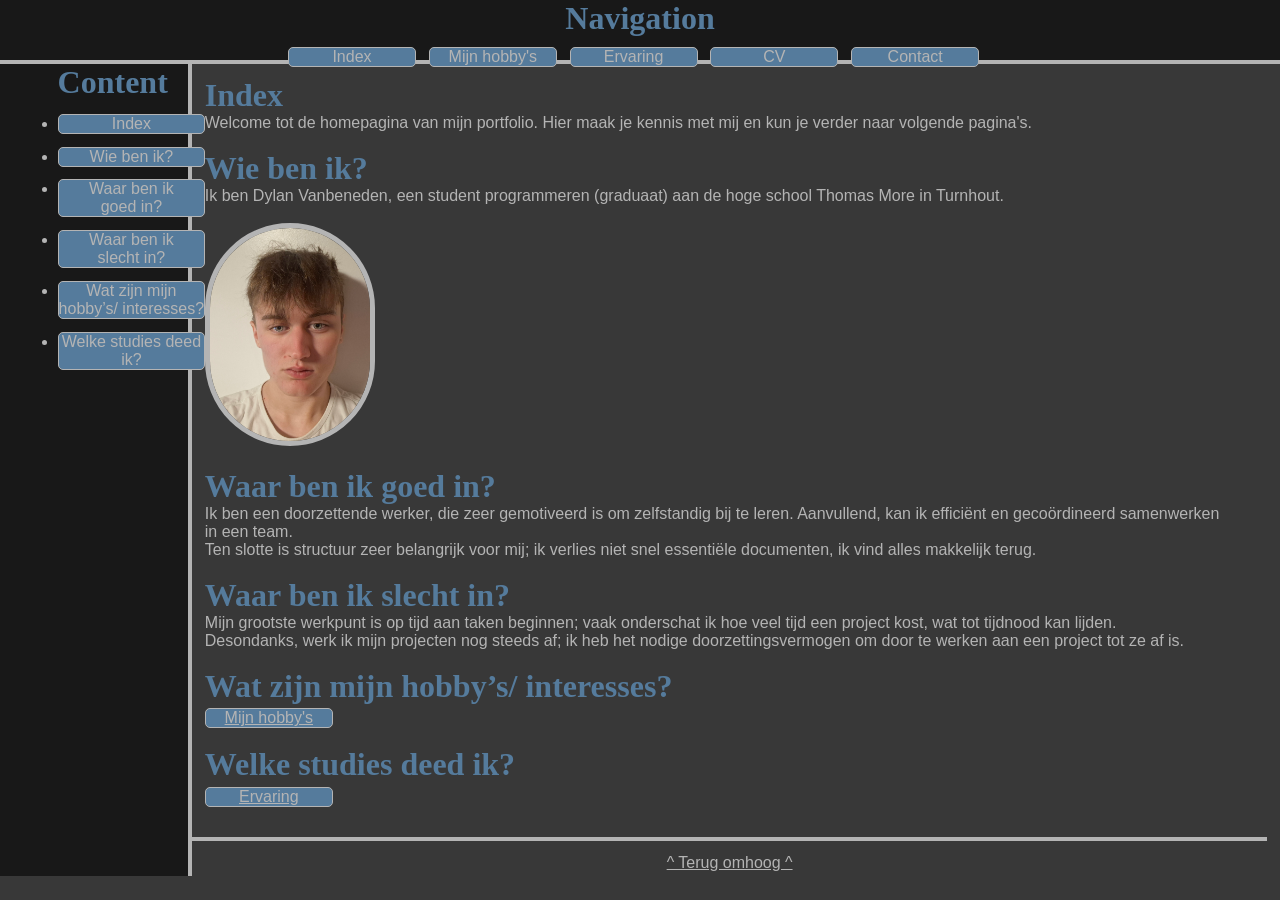
<file: index.html>
<!-- URL website: r1106233.be -->
<!-- URL github repo: https://github.com/VanbenedenDylan/Project1 -->

<!DOCTYPE html>
<html lang="nl">

<head>
    <meta charset="UTF-8">
    <title> Home </title>
    <link rel="icon" type="image/x-icon" href="img/favicon.ico">
    <meta name="viewport" content="width=device-width, initial-scale=1.0">
    <link rel="stylesheet" href="stijl.css">
    <meta name="description" content="Welkom tot de indexpagina van mijn portfolio, hier kun je all het content vinden.">
</head>

<Body>
<div id="navbar">
    <div id="navtitle">
    <h1 class="title" id="nav"> Navigation</h1>
     </div>
    <div id="navbuttons">
        <div id="nav1"> <a href="index.html" class="navbuttontop">Index</a> </div>
        <div id="nav2"> <a href="hobby.html" class="navbuttontop">Mijn hobby's</a></div>
        <div id="nav3"> <a href="ervaring.html" class="navbuttontop">Ervaring</a></div>
        <div id="nav4"> <a href="cv.html" class="navbuttontop">CV</a></div>
        <div id="nav5"> <a href="contact.html" class="navbuttontop">Contact</a></div>
    </div>
</div>
<div id="inclusief-alles">
<div id="linkerbox">
    <div id="content">
    <h1 class="title"> Content</h1>
    <ul>
        <li> <a href="#indexintro" class="nav-button">Index</a></li>
        <li> <a href="#wiebenik" class="nav-button">Wie ben ik?</a></li>
        <li> <a href="#waarbenikgoedin" class="nav-button">Waar ben ik <br>
            goed in?</a></li>
        <li> <a href="#waarbenikslechtin" class="nav-button">Waar ben ik <br>
            slecht in?</a></li>
        <li> <a href="#hobbyinteresses" class="nav-button">Wat zijn mijn <br>
            hobby’s/ interesses?</a></li>
        <li> <a href="#studies" class="nav-button">Welke studies deed<br> ik?</a></li>
    </ul>
    </div>
</div>
<div id="rechterbox">
<div class="textsectie">
    <div>
        <h1 id="indexintro" class="title"> Index</h1>
        <p> Welcome tot de homepagina van mijn portfolio. Hier maak je kennis met mij en kun je verder naar volgende pagina's.</p>
        <br>
    </div>
    <div>
        <h1 id="wiebenik" class="title">Wie ben ik?</h1>
        <p> Ik ben Dylan Vanbeneden, een student programmeren (graduaat) aan de hoge school Thomas More in Turnhout.
            <br> <br>
        </p>
        </div> 
        <div> 
        <img src="img/selfiedv.jpg" alt = "Foto Bastion" title = "TD20 Bastion" class="img" width="170" style="border-radius: 10000px;"> 
        <br> <br>
        </div> 

    <div>
        <h1 id="waarbenikgoedin" class="title"> Waar ben ik goed in?</h1>
        <p> Ik ben een doorzettende werker, die zeer gemotiveerd is om zelfstandig bij te leren. Aanvullend, kan ik efficiënt en gecoördineerd samenwerken in een team. <br>
            Ten slotte is structuur zeer belangrijk voor mij; ik verlies niet snel essentiële documenten, ik vind alles makkelijk terug. </p>
        <br>
    </div>

    <div>
        <h1 id="waarbenikslechtin" class="title"> Waar ben ik slecht in?</h1>
        <p>
            Mijn grootste werkpunt is op tijd aan taken beginnen; vaak onderschat ik hoe veel tijd een project kost, wat tot tijdnood kan lijden. <br>Desondanks, werk ik mijn projecten nog steeds af; ik heb het nodige doorzettingsvermogen om door te werken aan een project tot ze af is.
        </p>
        <br>
    </div>

    <div>
        <h1 id="#hobbyinteresses" class="title"> Wat zijn mijn hobby’s/ interesses?</h1>
        <div style="max-width: 10vw;"><a href="hobby.html" class="navbuttontop" style="text-decoration: underline;">Mijn hobby's</a></div>
        <br>
    </div>

    <div>
        <h1 id="#studies" class="title"> Welke studies deed ik?</h1>
        <div style="max-width: 10vw;"><a href="ervaring.html" class="navbuttontop" style="text-decoration: underline;">Ervaring</a></div>
        <br>
    </div>
    </div>
<div id="onderbox">
<div id="onderboxtext">
    <a href="#wiebenik" id="omhoogknop">^ Terug omhoog ^ </a>
</div>
</div>
</div>
</div>
</Body>

</html>
</file>
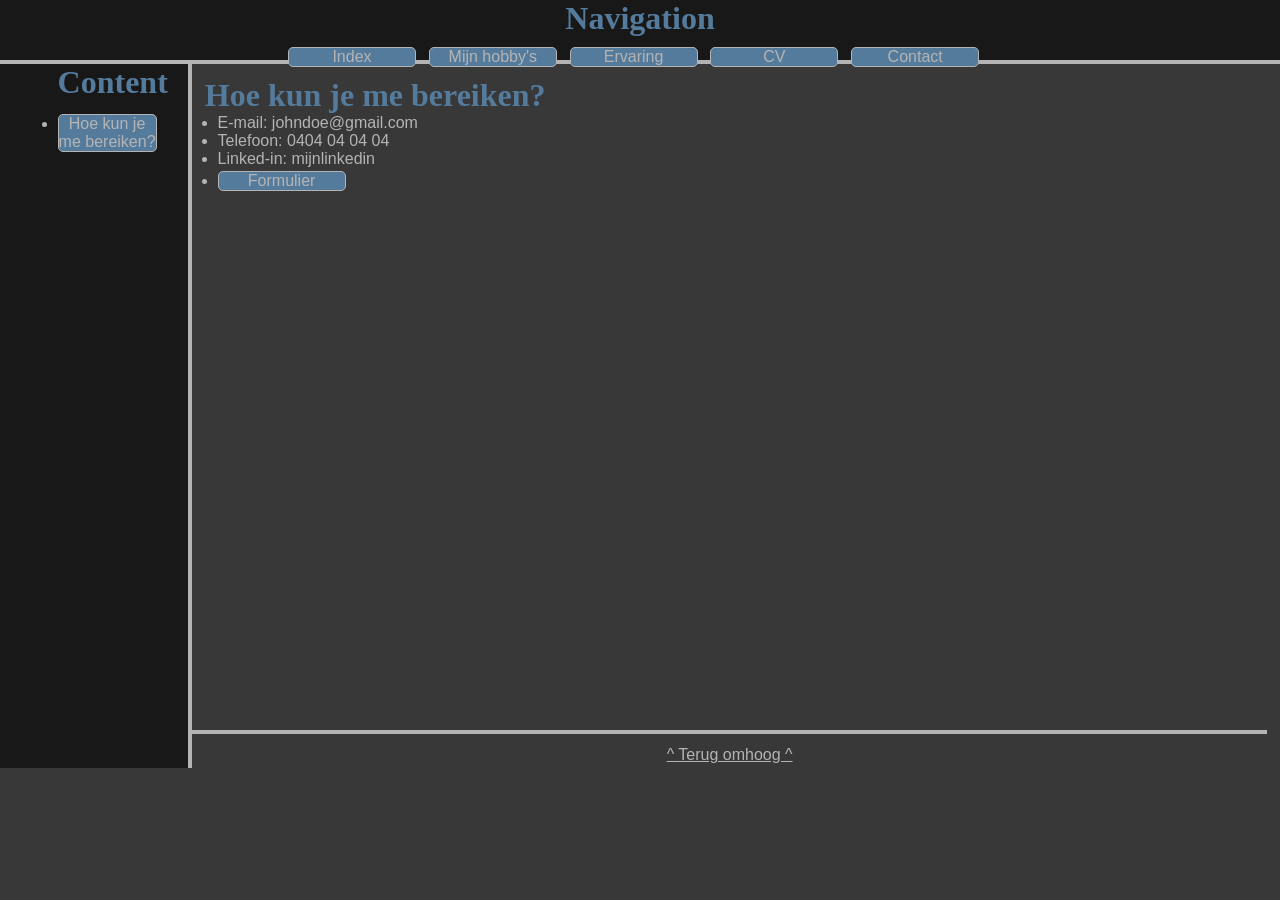
<file: contact.html>
<!-- URL website: r1106233.be -->
<!-- URL github repo: https://github.com/VanbenedenDylan/Project1 -->

<!DOCTYPE html>
<html lang="nl">

<head>
    <meta charset="UTF-8">
    <title> Contact </title>
    <link rel="stylesheet" href="stijl.css">
    <link rel="icon" type="image/x-icon" href="img/favicon.ico">
    <meta name="viewport" content="width=device-width, initial-scale=1.0">
    <meta name="description" content="">
</head>

<Body>
<div id="navbar">
        <div id="navtitle">
        <h1 class="title" id="nav"> Navigation</h1>
        </div>
        <div id="navbuttons">
            <div id="nav1"> <a href="index.html" class="navbuttontop">Index</a> </div>
            <div id="nav2"> <a href="hobby.html" class="navbuttontop">Mijn hobby's</a></div>
            <div id="nav3"> <a href="ervaring.html" class="navbuttontop">Ervaring</a></div>
            <div id="nav4"> <a href="cv.html" class="navbuttontop">CV</a></div>
            <div id="nav5"> <a href="contact.html" class="navbuttontop">Contact</a></div>
        </div>
    </div>
    <div id="inclusief-alles">
    <div id="linkerbox">
        <div id="content">
        <h1 class="title"> Content<br></h1>
        <ul>
            <li><a href="#hoebereiken" class="nav-button">Hoe kun je
                <br> me bereiken? </a><br></li>
        </ul>
        </div>
    </div>
    <div id="rechterbox">
    <div class="textsectie">
        <div> 
            <h1 id="hoebereiken" class="title"> Hoe kun je me bereiken?</h1>
            <ul style="margin-left: 1vw;"> 
                <li> E-mail: johndoe@gmail.com</li>
                <li> Telefoon: 0404 04 04 04</li>    
                <li> Linked-in: mijnlinkedin</li>
                <li> <div id="formulier"> <a href="formulier.html" class="navbuttontop" style="max-width: 5vw;">Formulier</a></div> </li>
            </ul>
        </div>
    </div>
    <div id="onderbox">
    <div id="onderboxtext">
        <a href="#hoebereiken" id="omhoogknop">^ Terug omhoog ^ </a>
    </div>
    </div>
    </div>
    </div>
</Body>

</html>
</file>
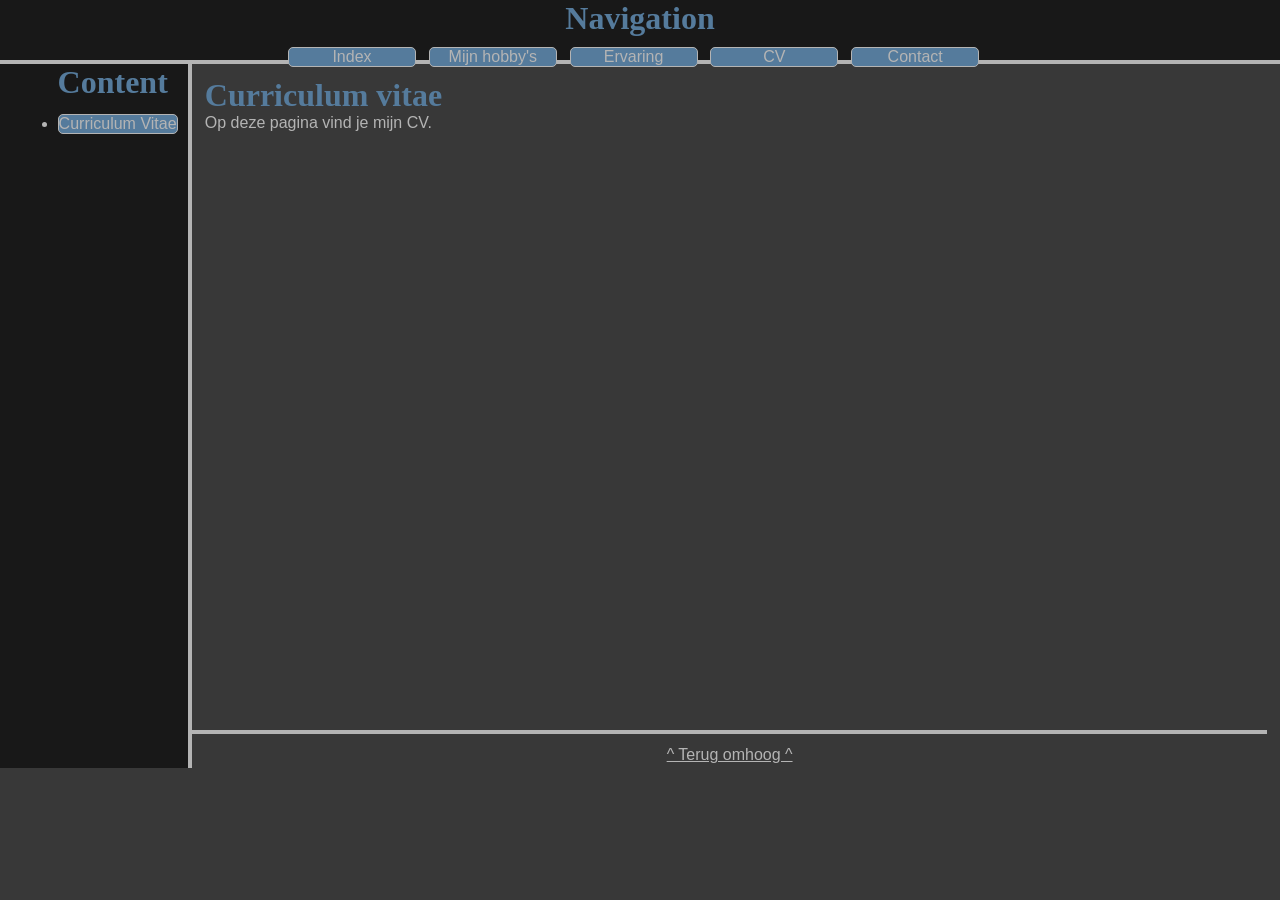
<file: cv.html>
<!-- URL website: r1106233.be -->
<!-- URL github repo: https://github.com/VanbenedenDylan/Project1 -->

<!DOCTYPE html>
<html lang="nl">

<head>
    <meta charset="UTF-8">
    <title> Curriculum Vitae </title>
    <link rel="stylesheet" href="stijl.css">
    <link rel="icon" type="image/x-icon" href="img/favicon.ico">
    <meta name="description" content="">
</head>

<Body>
<div id="navbar">
    <div id="navtitle">
    <h1 class="title" id="nav"> Navigation</h1>
    </div>
    <div id="navbuttons">
        <div id="nav1"> <a href="index.html" class="navbuttontop">Index</a> </div>
        <div id="nav2"> <a href="hobby.html" class="navbuttontop">Mijn hobby's</a></div>
        <div id="nav3"> <a href="ervaring.html" class="navbuttontop">Ervaring</a></div>
        <div id="nav4"> <a href="cv.html" class="navbuttontop">CV</a></div>
        <div id="nav5"> <a href="contact.html" class="navbuttontop">Contact</a></div>
    </div>
</div>
<div id="inclusief-alles">
<div id="linkerbox">
    <div id="content">
    <h1 class="title"> Content<br></h1>
    <ul>
        <li> <a href="#curriculum" class="nav-button">Curriculum Vitae</a></li>
    </ul>
    </div>
</div>
<div id="rechterbox">
<div class="textsectie">
        <div> <h1 id="curriculum" class="title">Curriculum vitae</h1>
            <p> Op deze pagina vind je mijn CV.</p>
        </div>
</div>
<div id="onderbox">
<div id="onderboxtext">
    <a href="#curriculum" id="omhoogknop">^ Terug omhoog ^ </a>
</div>
</div>
</div>
</div>
</Body>

</html>
</file>
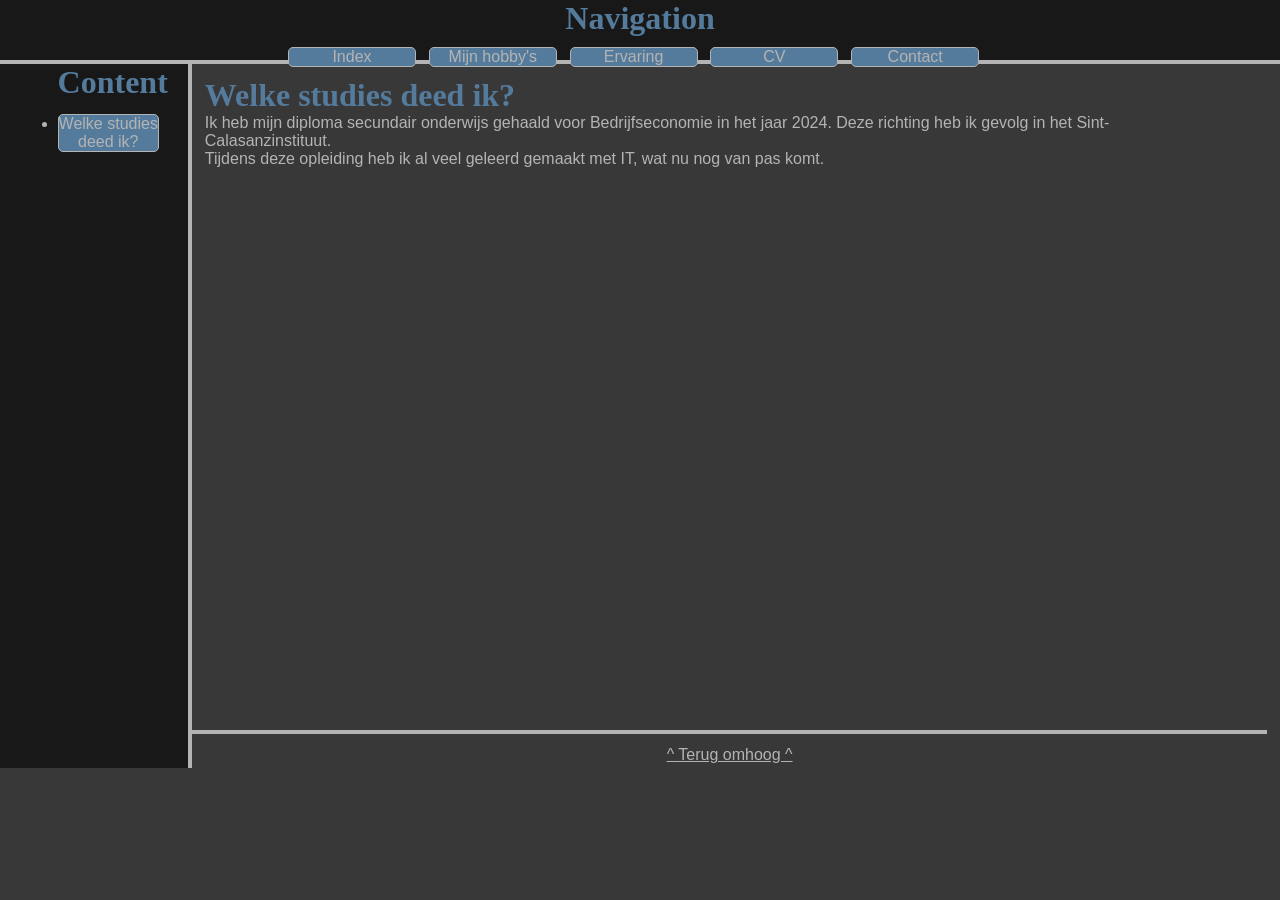
<file: ervaring.html>
<!-- URL website: r1106233.be -->
<!-- URL github repo: https://github.com/VanbenedenDylan/Project1 -->

<!DOCTYPE html>
<html lang="nl">

<head>
    <meta charset="UTF-8">
    <title> Ervaring </title>
    <link rel="stylesheet" href="stijl.css">
    <link rel="icon" type="image/x-icon" href="img/favicon.ico">
    <meta name="viewport" content="width=device-width, initial-scale=1.0">
    <meta name="description" content="">
</head>

<Body>
<div id="navbar">
        <div id="navtitle">
        <h1 class="title" id="nav"> Navigation</h1>
        </div>
        <div id="navbuttons">
            <div id="nav1"> <a href="index.html" class="navbuttontop">Index</a> </div>
            <div id="nav2"> <a href="hobby.html" class="navbuttontop">Mijn hobby's</a></div>
            <div id="nav3"> <a href="ervaring.html" class="navbuttontop">Ervaring</a></div>
            <div id="nav4"> <a href="cv.html" class="navbuttontop">CV</a></div>
            <div id="nav5"> <a href="contact.html" class="navbuttontop">Contact</a></div>
        </div>
    </div>
    <div id="inclusief-alles">
    <div id="linkerbox">
        <div id="content">
        <h1 class="title"> Content <br></h1>
        <ul>
            <li> <a href="#studies" class="nav-button">Welke studies <br>deed ik?</a></li>
        </ul>
        </div>
    </div>
    <div id="rechterbox">
    <div class="textsectie">
    <div>
        <h1 id="studies" class="title"> Welke studies deed ik?</h1>
        <p> Ik heb mijn diploma secundair onderwijs gehaald voor Bedrijfseconomie in het jaar 2024. Deze richting heb ik gevolg in het Sint-Calasanzinstituut. <br>
        Tijdens deze opleiding heb ik al veel geleerd gemaakt met IT, wat nu nog van pas komt.</p>
    </div>
    </div>
    <div id="onderbox">
    <div id="onderboxtext">
        <a href="#studies" id="omhoogknop">^ Terug omhoog ^ </a>
    </div>
    </div>
    </div>
    </div>
</Body>

</html>
</file>
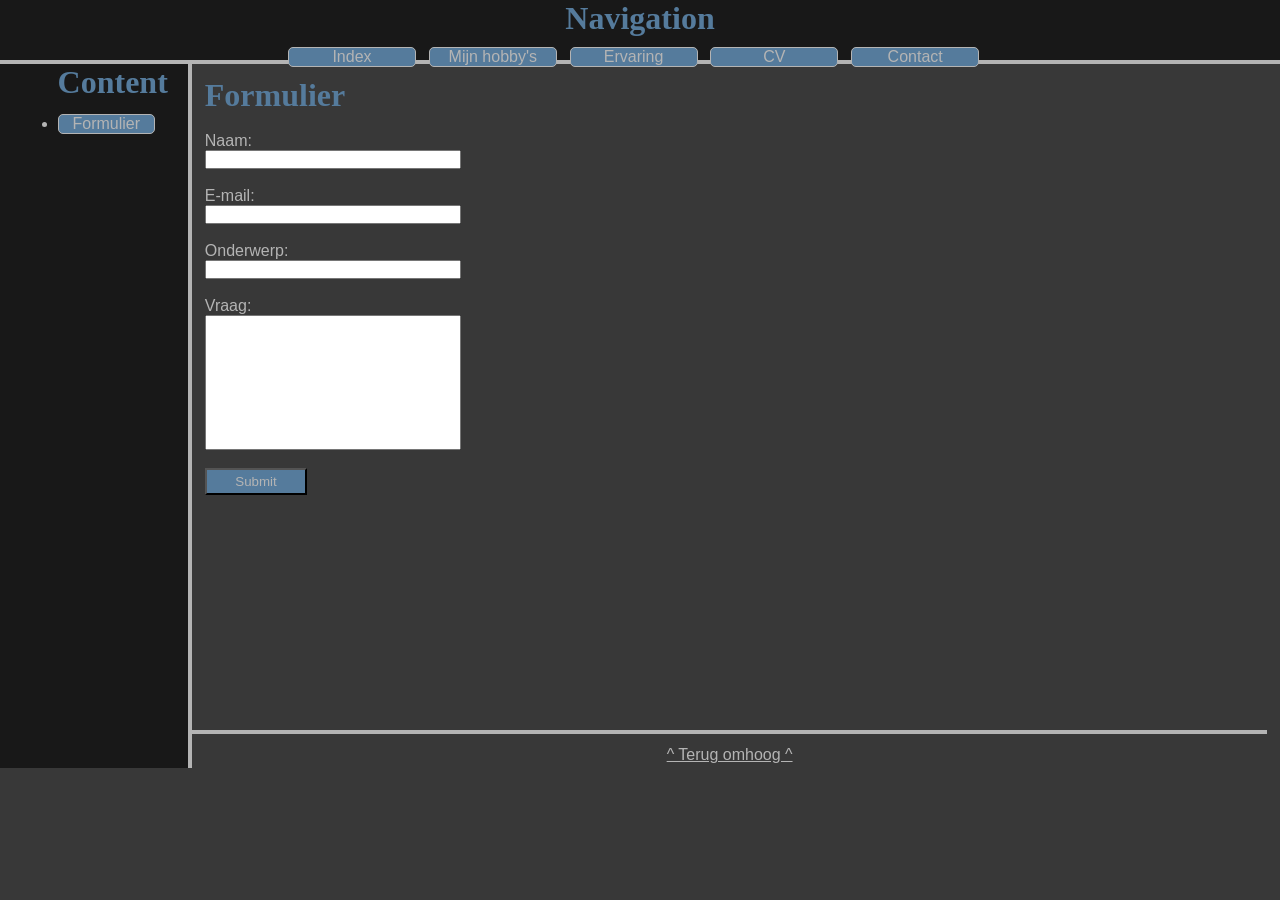
<file: formulier.html>
<!-- URL website: r1106233.be -->
<!-- URL github repo: https://github.com/VanbenedenDylan/Project1 -->

<!DOCTYPE html>
<html lang="nl">

<head>
    <meta charset="UTF-8">
    <title> Ervaring </title>
    <link rel="stylesheet" href="stijl.css">
    <link rel="icon" type="image/x-icon" href="img/favicon.ico">
    <meta name="viewport" content="width=device-width, initial-scale=1.0">
    <meta name="description" content="">
</head>

<Body>
<div id="navbar">
        <div id="navtitle">
        <h1 class="title" id="nav"> Navigation</h1>
        </div>
        <div id="navbuttons">
            <div id="nav1"> <a href="index.html" class="navbuttontop">Index</a> </div>
            <div id="nav2"> <a href="hobby.html" class="navbuttontop">Mijn hobby's</a></div>
            <div id="nav3"> <a href="ervaring.html" class="navbuttontop">Ervaring</a></div>
            <div id="nav4"> <a href="cv.html" class="navbuttontop">CV</a></div>
            <div id="nav5"> <a href="contact.html" class="navbuttontop">Contact</a></div>
        </div>
    </div>
    <div id="inclusief-alles">
    <div id="linkerbox">
        <div id="content">
        <h1 class="title"> Content</h1>
        <ul>
            <li> <a href="#formulier" class="nav-button">Formulier</a></li>
        </ul>
        </div>
    </div>
    <div id="rechterbox">
    <div class="textsectie">
    <div>
        <h1 id="formulier" class="title">Formulier</h1>
        <br>
        <form action="POST">
            <div><label for="naam">Naam: </label> <br>
                <input type="text" id="naam" name="naam" style="min-width: 20vw;"> </div>
            <br>
            <div><label for="mailadress">E-mail: </label> <br>
                <input type="text" id="mailadress" name="mailadress" style="min-width: 20vw;"> </div>
            <br>
            <div><label for="onderwerp">Onderwerp: </label> <br>
                <input type="text" id="onderwerp" name="onderwerp" style="min-width: 20vw;"> </div>
            <br>
            <div><label for="tekstveld">Vraag: </label> <br>
                <input type="text" id="tekstveld" name="tekstveld" style="min-width: 20vw; min-height: 15vh;"> </div>
            <br>
            <div> 
                <input type="submit" style="background-color: #557b9c; color: rgb(180, 180, 180); min-width: 8vw; min-height: 3vh;"> </div>
            <br>
        </form>
    </div>
    </div>
    <div id="onderbox">
    <div id="onderboxtext">
        <a href="#formulier" id="omhoogknop">^ Terug omhoog ^ </a>
    </div>
    </div>
    </div>
    </div>
</Body>

</html>
</file>
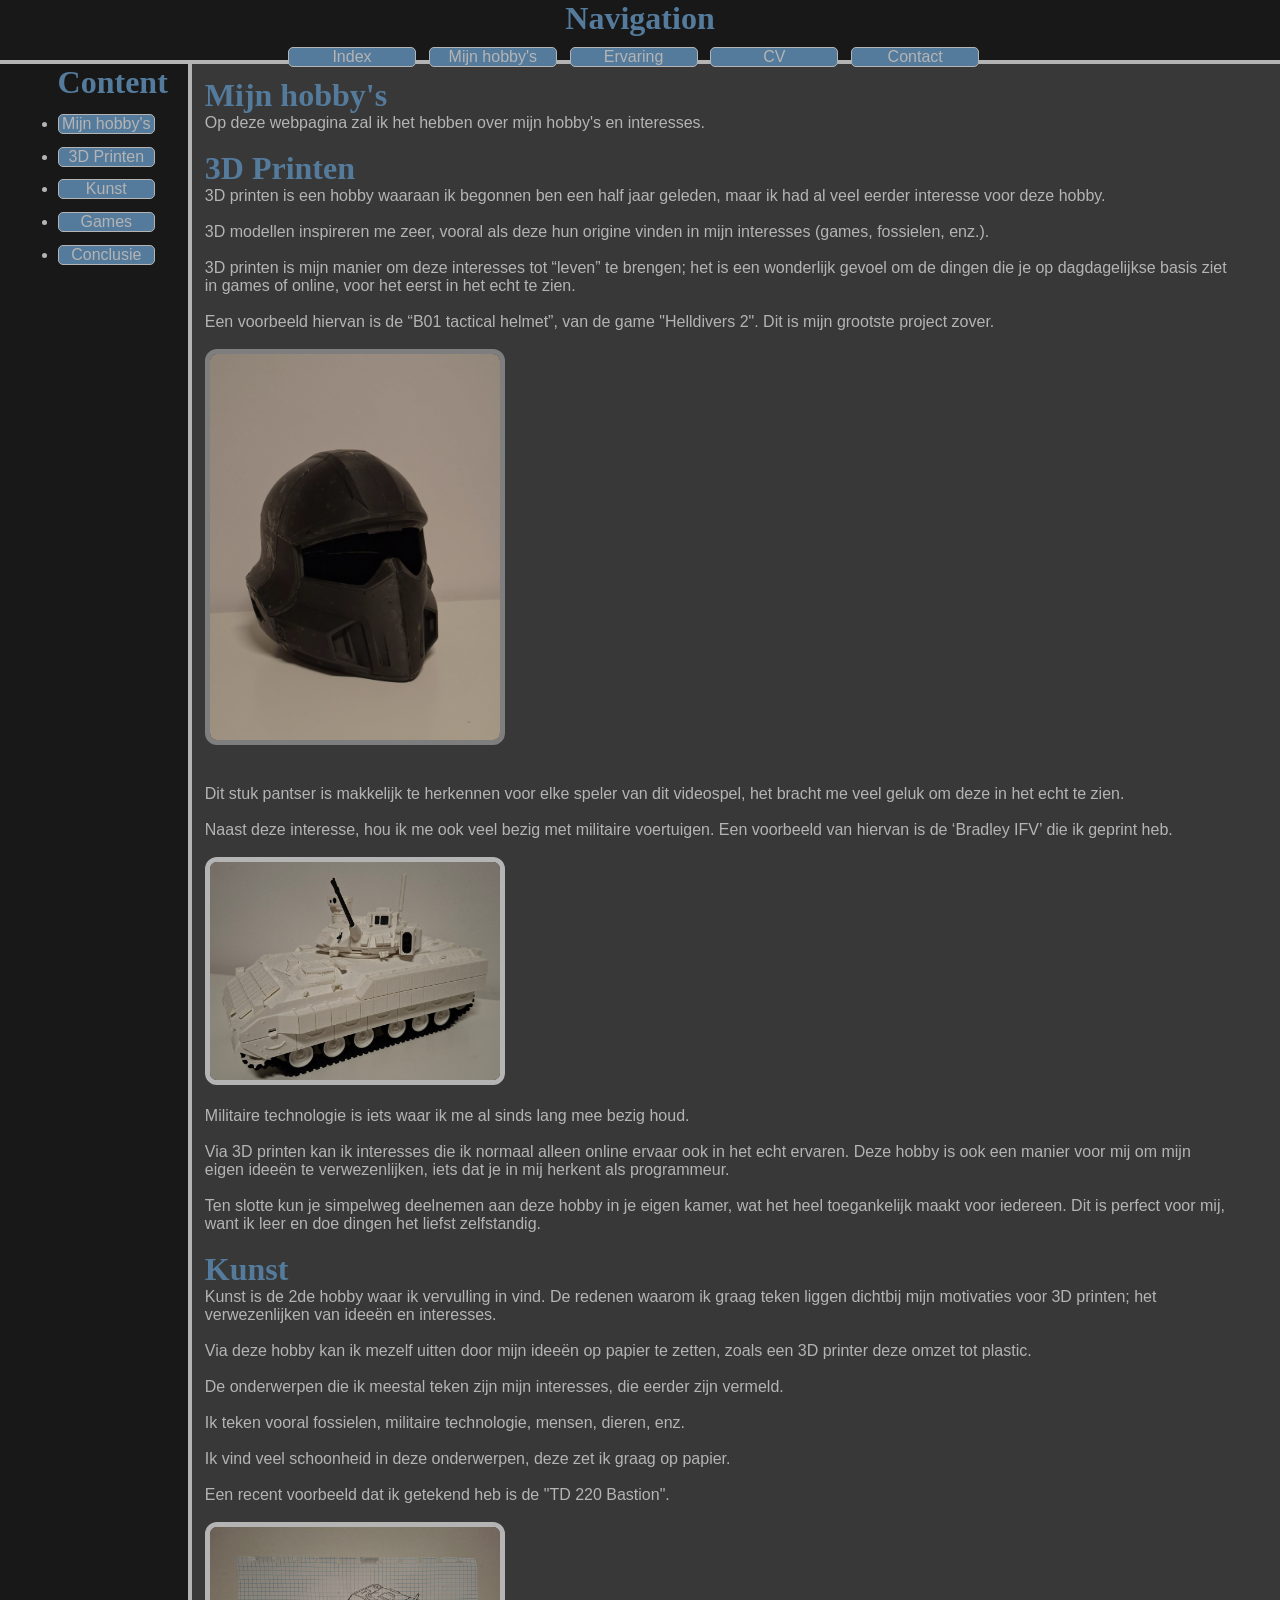
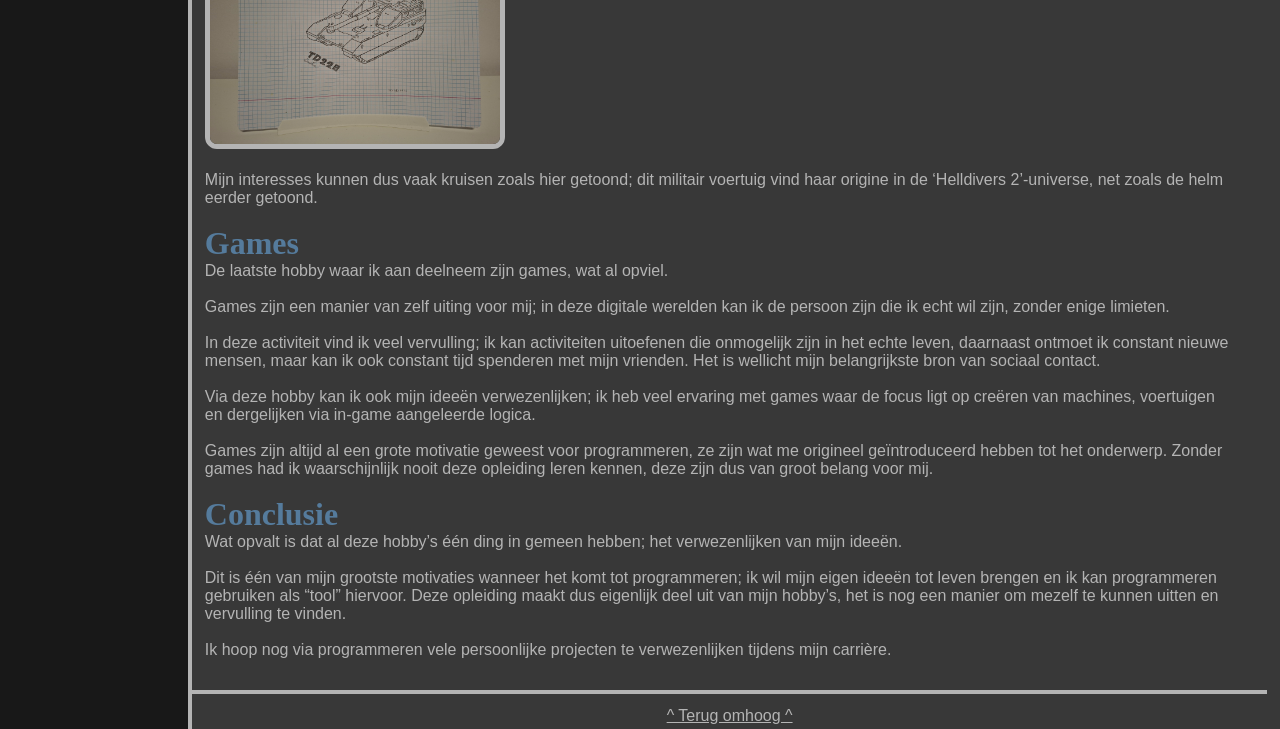
<file: hobby.html>
<!-- URL website: r1106233.be -->
<!-- URL github repo: https://github.com/VanbenedenDylan/Project1 -->

<!DOCTYPE html>
<html lang="nl">

<head>
    <meta charset="UTF-8">
    <title> Hobby's </title>
    <link rel="stylesheet" href="stijl.css">
    <link rel="icon" type="image/x-icon" href="img/favicon.ico">
    <meta name="viewport" content="width=device-width, initial-scale=1.0">
    <meta name="description" content="">
</head>

<Body>
    <div id="navbar">
        <div id="navtitle">
        <h1 class="title" id="nav"> Navigation</h1>
        </div>
        <div id="navbuttons">
            <div id="nav1"> <a href="index.html" class="navbuttontop">Index</a> </div>
            <div id="nav2"> <a href="hobby.html" class="navbuttontop">Mijn hobby's</a></div>
            <div id="nav3"> <a href="ervaring.html" class="navbuttontop">Ervaring</a></div>
            <div id="nav4"> <a href="cv.html" class="navbuttontop">CV</a></div>
            <div id="nav5"> <a href="contact.html" class="navbuttontop">Contact</a></div>
        </div>
    </div>
    <div id="inclusief-alles">
    <div id="linkerbox">
        <div id="content">
        <h1 class="title"> Content<br></h1>
        <ul> 
            <li> <a href="#mijnhobbys" class="nav-button">Mijn hobby's</a></li>
            <li> <a href="#3dprinten" class="nav-button">3D Printen</a></li>
            <li> <a href="#kunst" class="nav-button">Kunst</a></li>
            <li> <a href="#games" class="nav-button">Games</a></li>
            <li> <a href="#conclusie" class="nav-button">Conclusie</a></li>
        </ul>
        </div>
    </div>
    <div id="rechterbox">
    <div class="textsectie">
    <div>
    <h1 id="mijnhobbys" class="title"> Mijn hobby's </h1>
    <div>
    <p> Op deze webpagina zal ik het hebben over mijn hobby's en interesses.</p>
    <br>
    </div>
    </div>
    <div>
    <h1 id="3dprinten" class="title"> 3D Printen </h1>
    <div class="texthobby">
        <p>
        3D printen is een hobby waaraan ik begonnen ben een half jaar geleden, maar ik had al veel eerder interesse voor deze hobby.
        <br> <br>
        3D modellen inspireren me zeer, vooral als deze hun origine vinden in mijn interesses (games, fossielen, enz.). 
        <br> <br>
        3D printen is mijn manier om deze interesses tot “leven” te brengen; het is een wonderlijk gevoel om de dingen die je op dagdagelijkse basis ziet in games of online, voor het eerst in het echt te zien.
        <br> <br>
        Een voorbeeld hiervan is de “B01 tactical helmet”, van de game "Helldivers 2". Dit is mijn grootste project zover.
        <br> <br>
        <div id="divimg1">
            <img src="img/b01_tactical_helmet.jpg" alt = "Foto B01 tactical helmet" title = "B01 Tactical Helmet" class="img" width="300" style="filter:brightness(70%) ">
        </div>
        <p>
        <br> <br>
        Dit stuk pantser is makkelijk te herkennen voor elke speler van dit videospel, het bracht me veel geluk om deze in het echt te zien.
        <br> <br>
        Naast deze interesse, hou ik me ook veel bezig met militaire voertuigen. 
        Een voorbeeld van hiervan is de ‘Bradley IFV’ die ik geprint heb.
        <br> <br>
        <img src="img/bradley_ifv.jpg" alt = "Foto Bradley IFV" title = "Bradley IFV" class="img"  width="300"> 
        <br> <br>
        Militaire technologie is iets waar ik me al sinds lang mee bezig houd.
        <br> <br>
        Via 3D printen kan ik interesses die ik normaal alleen online ervaar ook in het echt ervaren. Deze hobby is ook een manier voor mij om mijn eigen ideeën te verwezenlijken, iets dat je in mij herkent als programmeur.
        <br> <br>
        Ten slotte kun je simpelweg deelnemen aan deze hobby in je eigen kamer, wat het heel toegankelijk maakt voor iedereen. Dit is perfect voor mij, want ik leer en doe dingen het liefst zelfstandig.
        <br> <br>
        </p>
        </div>
    </div>

    <div>
    <h1 id="kunst" class="title"> Kunst</h1>
    <div class="texthobby">
    <p>
        Kunst is de 2de hobby waar ik vervulling in vind. De redenen waarom ik graag teken liggen dichtbij mijn motivaties voor 3D printen; het verwezenlijken van ideeën en interesses.
        <br> <br>
        Via deze hobby kan ik mezelf uitten door mijn ideeën op papier te zetten, zoals een 3D printer deze omzet tot plastic.
        <br> <br>
        De onderwerpen die ik meestal teken zijn mijn interesses, die eerder zijn vermeld.
        <br> <br>
        Ik teken vooral fossielen, militaire technologie, mensen, dieren, enz.
        <br> <br>
        Ik vind veel schoonheid in deze onderwerpen, deze zet ik graag op papier.
        <br> <br>
        Een recent voorbeeld dat ik getekend heb is de "TD 220 Bastion".
        <br> <br>
        <img src="img/td220_bastion.jpg" alt = "Foto Bastion" title = "TD20 Bastion" class="img" width="300"> 
        <br> <br>
        Mijn interesses kunnen dus vaak kruisen zoals hier getoond; dit militair voertuig vind haar origine in de ‘Helldivers 2’-universe, net zoals de helm eerder getoond.
        <br> <br>
    </p>
    </div>
    </div>

    <div>
    <h1 id="games" class="title"> Games</h1>
    <div id="texthobby">
    <p>
        De laatste hobby waar ik aan deelneem zijn games, wat al opviel.
        <br> <br>
        Games zijn een manier van zelf uiting voor mij; in deze digitale werelden kan ik de persoon zijn die ik echt wil zijn, zonder enige limieten. 
        <br> <br>
        In deze activiteit vind ik veel vervulling; ik kan activiteiten uitoefenen die onmogelijk zijn in het echte leven, daarnaast ontmoet ik constant nieuwe mensen, maar kan ik ook constant tijd spenderen met mijn vrienden. Het is wellicht mijn belangrijkste bron van sociaal contact.
        <br> <br>
        Via deze hobby kan ik ook mijn ideeën verwezenlijken; ik heb veel ervaring met games waar de focus ligt op creëren van machines, voertuigen en dergelijken via in-game aangeleerde logica.
        <br> <br>
        Games zijn altijd al een grote motivatie geweest voor programmeren, ze zijn wat me origineel geïntroduceerd hebben tot het onderwerp. Zonder games had ik waarschijnlijk nooit deze opleiding leren kennen, deze zijn dus van groot belang voor mij.
        <br> <br>
    </p>
    </div>
    </div>

    <div>
    <h1 id="conclusie" class="title"> Conclusie</h1>
    <div class="texthobby">
    <p>
        Wat opvalt is dat al deze hobby’s één ding in gemeen hebben; het verwezenlijken van mijn ideeën. 
        <br> <br>
        Dit is één van mijn grootste motivaties wanneer het komt tot programmeren; ik wil mijn eigen ideeën tot leven brengen en ik kan programmeren gebruiken als “tool” hiervoor. Deze opleiding maakt dus eigenlijk deel uit van mijn hobby’s, het is nog een manier om mezelf te kunnen uitten en vervulling te vinden.
        <br> <br>
        Ik hoop nog via programmeren vele persoonlijke projecten te verwezenlijken tijdens mijn carrière.
        <br> <br>
    </p>
    </div>
    </div>
    </div>
    <div id="onderbox">
    <div id="onderboxtext">
        <a href="#mijnhobbys" id="omhoogknop">^ Terug omhoog ^ </a>
    </div>
    </div>
    </div>
    </div>
</Body>

</html>
</file>
<file: stijl.css>
* 
{
    margin: 0;
    padding: 0;
    box-sizing: border-box;
}

body 
{
  font-family: Arial;
  background-color: #383838;
  color: rgb(180, 180, 180);
}

#navbar
{
    text-align: center;
    min-height: 5vw;
    max-height: 5vw;
    width: 100vw;
    position: fixed;
    background-color: rgb(24, 24, 24);
    border-bottom: 4px solid rgb(180, 180, 180);
    z-index: 10;
    flex-direction: row;

}

#navtitle
{
    max-height: 3vw;
    min-width: 100vw;
}

#nav
{
    margin-bottom: 0.5vw;
}
#navbuttons
{
    justify-content: center;
    display: flex;
    min-width: 100vw;
    min-height: 2vw;
}

.navbuttontop
{
    margin-top: 0.25vw;
    margin-right: 1vw;
    min-width: 10vw;
    color: rgb(180, 180, 180);
    text-decoration: none;
    display: block;
    background-color: #557b9c;
    border-radius: 5px;
    text-align: center;
    border-style: solid;
    border-width: 1px;
    border-color: rgb(180, 180, 180);
    
}

.nav-button
{
    color: rgb(180, 180, 180);
    text-decoration: none;
    display: block;
    background-color: #557b9c;
    border-radius: 5px;
    text-align: center;
    border-style: solid;
    border-width: 1px;
    border-color: rgb(180, 180, 180);
    margin: 1vw;
    margin-left: 0vw;
}

#inclusief-alles
{
    display: flex;
    flex-direction: row;
    min-width: 80vw;

}


#linkerbox
{
    min-width: 15vw;
    max-width: 15vw;
    flex-shrink: 0;
    background-color: rgb(24, 24, 24);
    border-right: 4px solid rgb(180, 180, 180);
    margin-top: 5vw;
}

#content
{
    position: fixed;
    margin-left: 4.5vw;
}


.textsectie
{
    min-width: 80vw;
    max-width: 80vw;
    min-height: 50vw;
    margin: 1vw;
    margin-top: 6vw;
    flex: 1;
}

#onderbox
{
    display: flex;
    margin: 0vw;
    border-top: 4px solid rgb(180, 180, 180);
    justify-content: center;
    min-height: 3vw;
    min-width: 84vw;
    max-height: 3vw;
}

#onderboxtext
{
    margin: 1vw;
}
#omhoogknop
{
    margin-top: 10vw;
    color: rgb(180, 180, 180);
    text-decoration: underline;
    text-align: center;
}
.title 
{
    font-family: 'Times New Roman', Arial;
    color: #557b9c;
    scroll-margin-top: 5vw;
}

.img
{
    border-radius: 12px;
    border-style: solid;
    border-width: 5px;
    border-color: rgb(180, 180, 180);
    z-index: 9;
}
</file>
